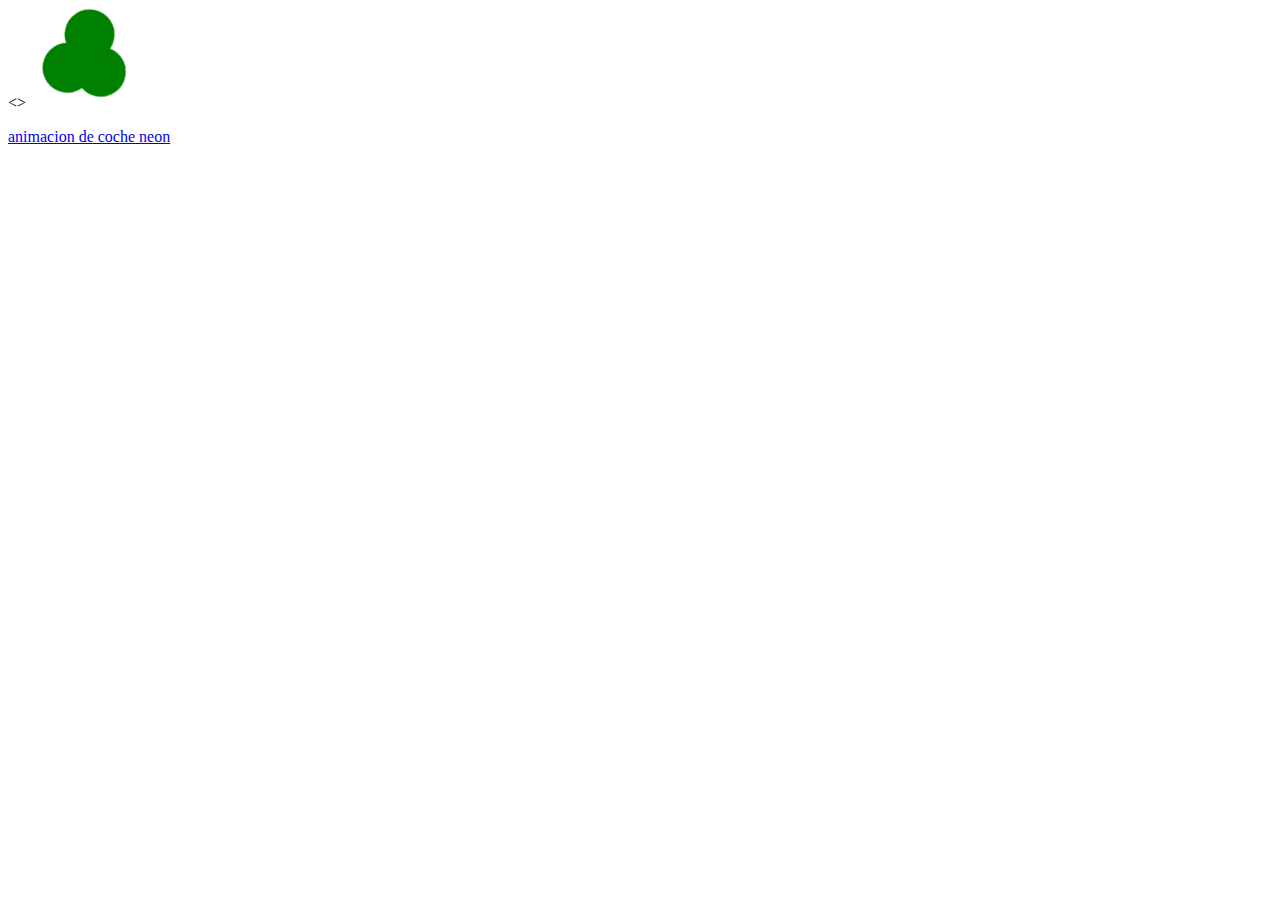
<file: index.html>
<!DOCTYPE html>
<html lang="es">
<>
  <meta charset="UTF-8">
  <meta name="viewport" content="width=device-width, initial-scale=1.0">
  <link rel="stylesheet" href="styles.css">
  
    <script src="https://cdnjs.cloudflare.com/ajax/libs/gsap/3.6.1/gsap.min.js"></script>
  
  
  <title>Trébol giratorio</title>
</head>
<body>
  <div class="trebol">
    <!-- Aquí agregaremos el trébol -->
  <div class="hoja hoja-1"></div>
  <div class="hoja hoja-2"></div>
  <div class="hoja hoja-3"></div>
  
  </div>
  <p><a href="carNeon.html">animacion de coche neon</a></p>
  <script src="scripts.js"></script>
</body>
</html>
</file>
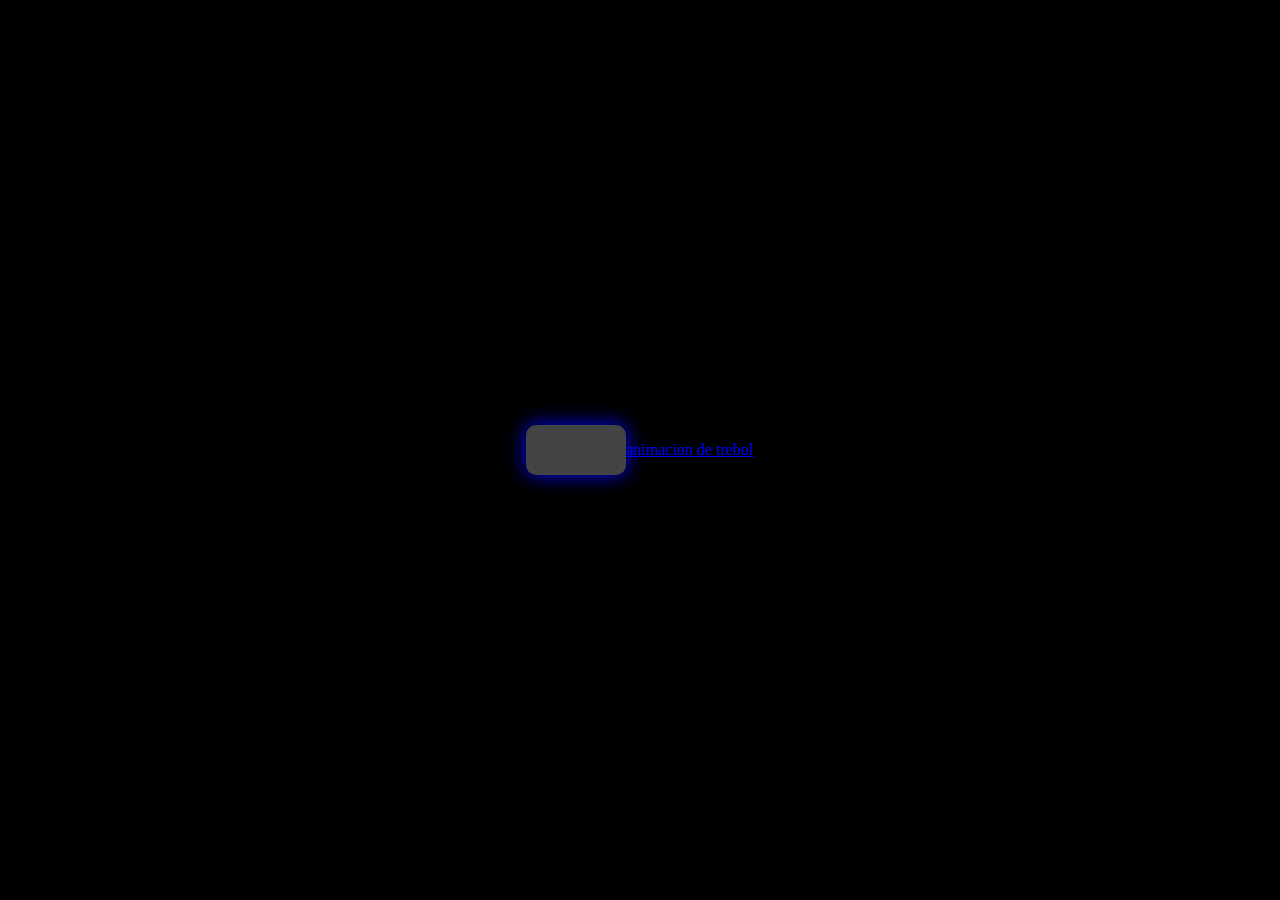
<file: carNeon.html>
<!DOCTYPE html>
<html lang="es">
<head>
  <meta charset="UTF-8">
  <meta name="viewport" content="width=device-width, initial-scale=1.0">
  <title>Neon Car</title>
  <link rel="stylesheet" href="stylesCar.css">
</head>
<body>
  <div class="car"></div>
  <script src="scriptCar.js"></script>

</body>
<body>
    <p><a href="index.html">animacion de trebol</a></p>
</body>
</html>
</file>
<file: styles.css>
.trebol {
    position: center;
    display: inline-block;
    width: 100px;
    height: 100px;
  }
  
  .hoja {
    position: absolute;
    width: 50px;
    height: 50px;
    background-color: green;
    border-radius: 50%;
  }
  
  .hoja-1 {
    top: 10;
    left: 25px;
  }
  
  .hoja-2 {
    top: 30px;
    left: 0;
  }
  
  .hoja-3 {
    top: 30px;
    left: 40px;
  }
</file>
<file: stylesCar.css>
body {
    background-color: #000;
    display: flex;
    justify-content: center;
    align-items: center;
    height: 100vh;
    margin: 0;
  }
  
  .car {
    width: 100px;
    height: 50px;
    background-color: #444;
    border-radius: 10px;
    position: relative;
    filter: drop-shadow(0 0 10px #00f); /* Efecto de neón */
  }
</file>
